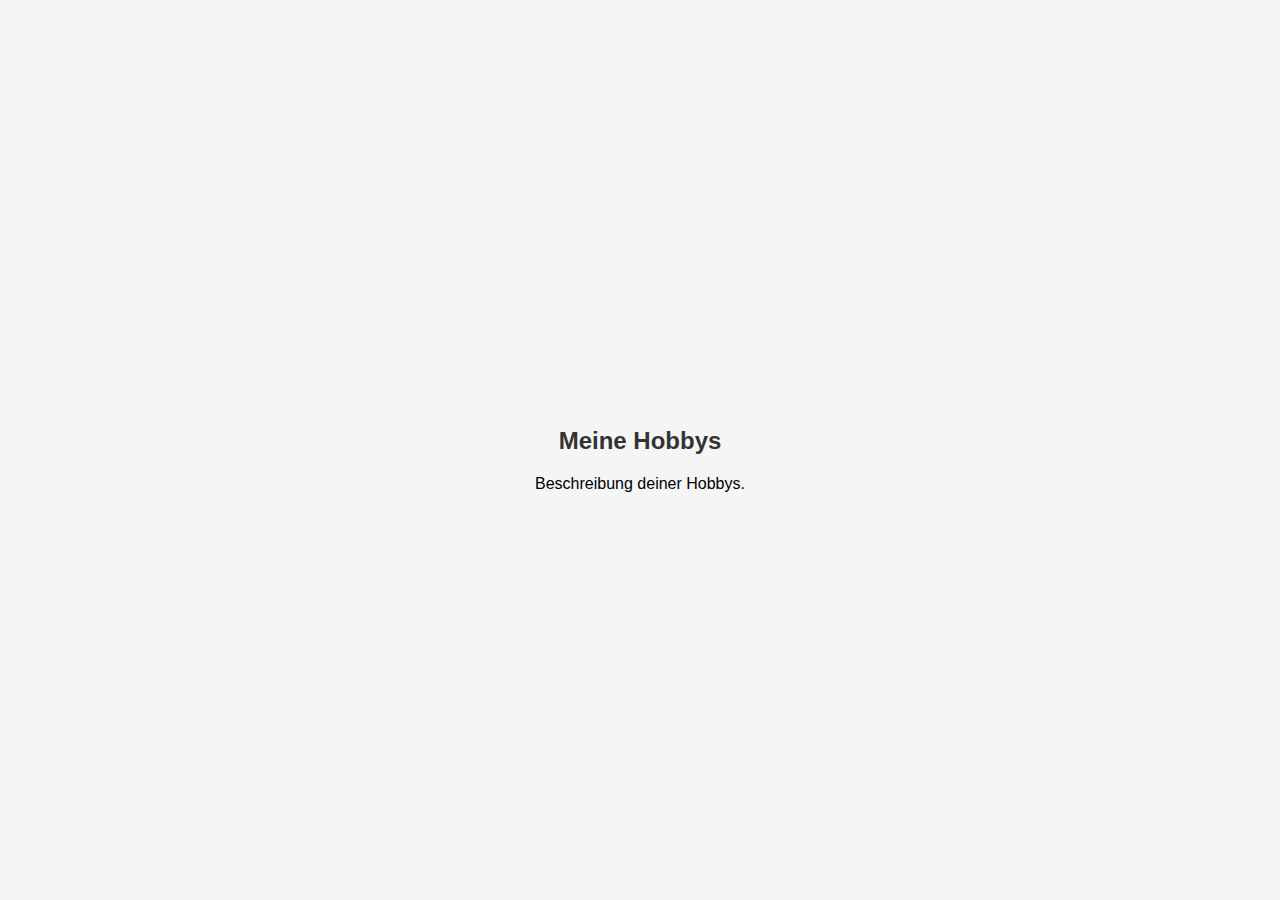
<file: hobby.html>
<!DOCTYPE html>
<html lang="en">
<head>
    <meta charset="UTF-8">
    <meta name="viewport" content="width=device-width, initial-scale=1.0">
    <title>Hobby</title>
    <link rel="stylesheet" href="styles/style.css">
</head>
<body>
    <header>
        <h1>Meine Hobbys</h1>
        <p>Beschreibung deiner Hobbys.</p>
    </header>
</body>
</html>
</file>
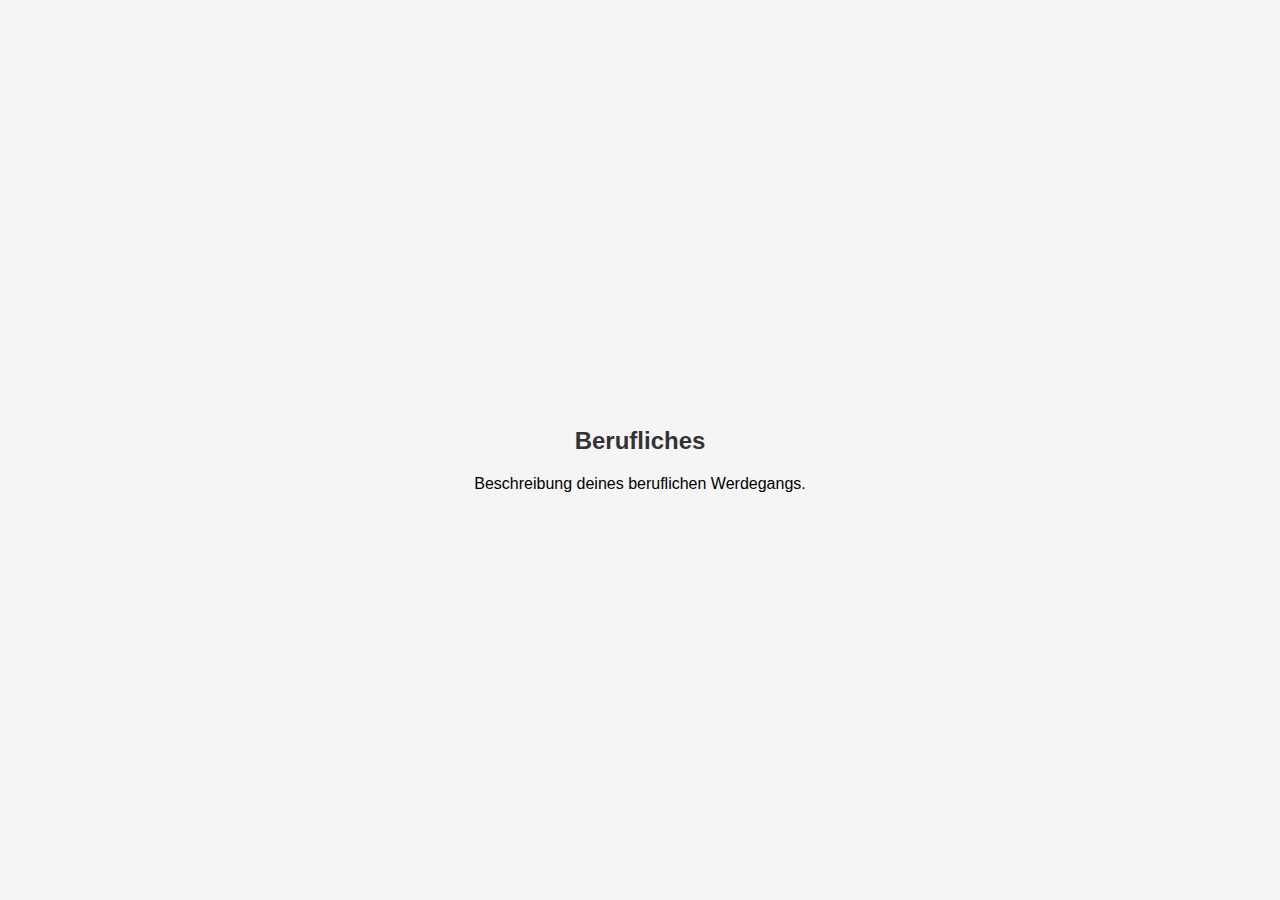
<file: professional.html>
<!DOCTYPE html>
<html lang="en">
<head>
    <meta charset="UTF-8">
    <meta name="viewport" content="width=device-width, initial-scale=1.0">
    <title>Berufliches</title>
    <link rel="stylesheet" href="styles/style.css">
</head>
<body>
    <header>
        <h1>Berufliches</h1>
        <p>Beschreibung deines beruflichen Werdegangs.</p>
    </header>
</body>
</html>
</file>
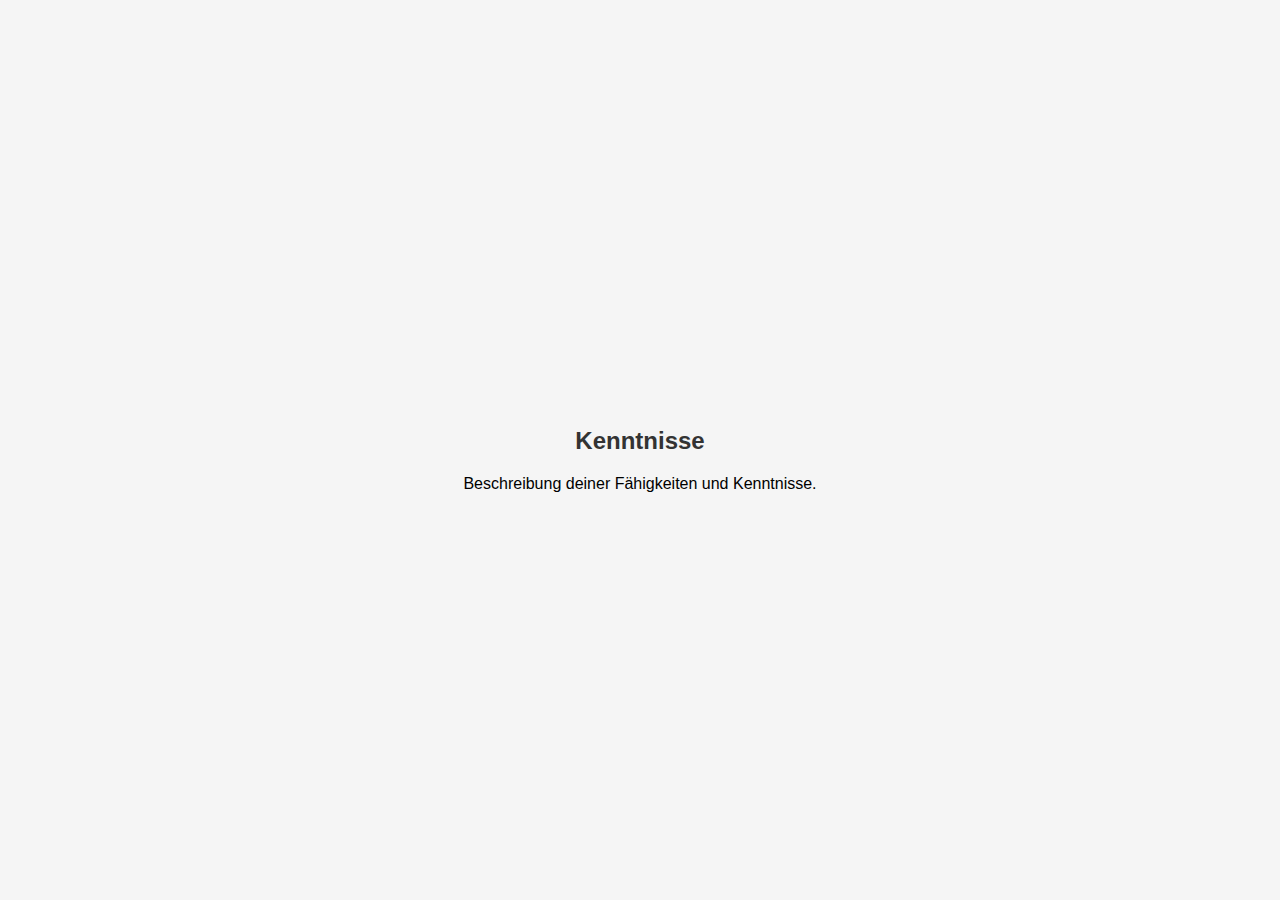
<file: skills.html>
<!DOCTYPE html>
<html lang="en">
<head>
    <meta charset="UTF-8">
    <meta name="viewport" content="width=device-width, initial-scale=1.0">
    <title>Kentnisse</title>
    <link rel="stylesheet" href="styles/style.css">
</head>
<body>
    <header>
        <h1>Kenntnisse</h1>
        <p>Beschreibung deiner Fähigkeiten und Kenntnisse.</p>
    </header>
</body>
</html>
</file>
<file: styles/style.css>
/* Basic reset for better control */
* {
    margin: 0;
    padding: 0;
    box-sizing: border-box;
}

body {
    font-family: Arial, sans-serif;
    display: flex;
    justify-content: center;
    align-items: center;
    height: 100vh;
    background-color: #f5f5f5;
}

header {
    position: relative;
    text-align: center;
}

/* Image grid styling for overlapping effect */
.image-grid {
    position: relative;
    width: 220px;
    height: 220px;
    margin: 0 auto;
}

.image-grid img {
    position: absolute;
    width: 100px;
    height: 100px;
    object-fit: cover;
    /* Removed white border for tight overlap */
}

/* Positioning images to overlap more cleanly */
.image-grid img:nth-child(1) {
    top: 0;
    left: 0;
    /* Bild 3 (Person mit Kopfhörern und Krawatte) */
}

.image-grid img:nth-child(2) {
    top: 10px;
    left: 50px;
    /* Bild 2 (Selfie mit neutralem Hintergrund) */
}

.image-grid img:nth-child(3) {
    top: 50px;
    left: 100px;
    /* Bild 1 (Händedruck) */
}

.image-grid img:nth-child(4) {
    top: 80px;
    left: 10px;
    /* Bild 5 (Drei Personen in T-Shirts auf der Straße) */
}

.image-grid img:nth-child(5) {
    top: 110px;
    left: 60px;
    /* Bild 4 (Person mit Sonnenbrille im Dunkeln) */
}

/* Title styling */
h1 {
    margin: 20px 0;
    font-size: 24px;
    color: #333;
}

/* Scroll down arrow styling */
.scroll-down img {
    width: 40px;
    margin-top: 20px;
}

/* Hamburger Menu styling */
.menu {
    position: absolute;
    top: 10px;
    right: 20px;
}

.menu-icon {
    cursor: pointer;
    display: flex;
    flex-direction: column;
    justify-content: space-between;
    width: 30px;
    height: 25px;
}

.menu-icon .bar {
    height: 4px;
    width: 100%;
    background-color: #333;
    border-radius: 5px;
}
</file>
